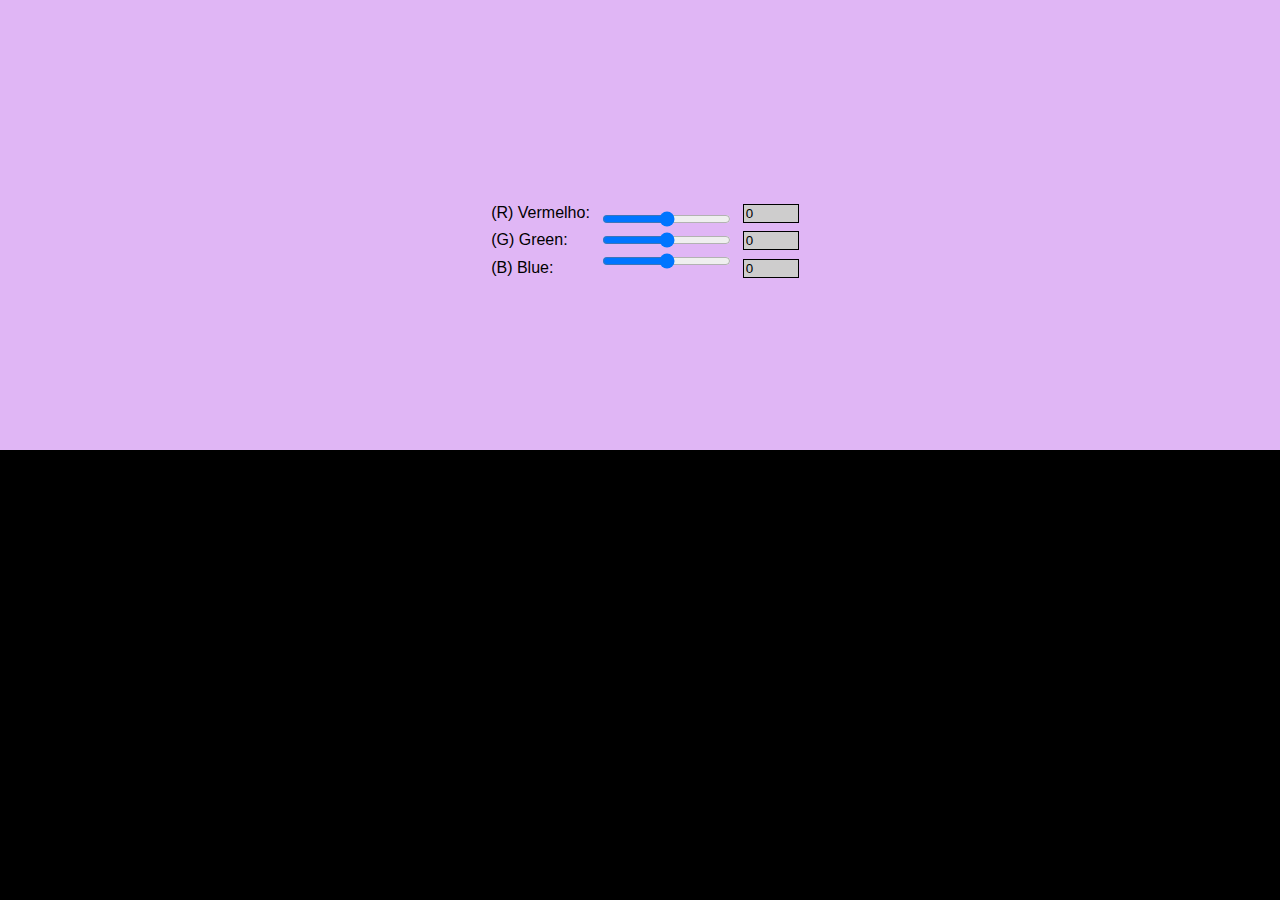
<file: CoresRGB/index.html>
<!DOCTYPE html>
<html lang="en">
  <head>
    <meta charset="UTF-8" />
    <meta name="viewport" content="width=device-width, initial-scale=1.0" />
    <link rel="stylesheet" href="./css/reset.css" />
    <link rel="stylesheet" href="./css/styles.css" />
    <title>Trabalho Pratico Modulo 01 - Color</title>
  </head>
  <body>
    <div>
      <ul class="ncores">
        <h2>(R) Vermelho:</h2>
        <h2>(G) Green:</h2>
        <h2>(B) Blue:</h2>
      </ul>
      <ul>
        <h2><input id="Rrange" min="0" max="255" step="1" type="range" /></h2>
        <h2><input id="Grange" min="0" max="255" step="1" type="range" /></h2>
        <h2><input id="Brange" min="0" max="255" step="1" type="range" /></h2>
      </ul>
      <ul class="input">
        <h2><input type="text" id="Rinput" readonly size="3" /></h2>
        <h2><input type="text" id="Ginput" readonly size="3" /></h2>
        <h2><input type="text" id="Binput" readonly size="3" /></h2>
      </ul>
    </div>
    <div id="cor"></div>

    <script src="./js/script.js"></script>
  </body>
</html>
</file>
<file: CoresRGB/css/styles.css>
body {
  background-color: rgb(224, 182, 245);
  font-family: Arial, Helvetica, sans-serif;
}

div {
  width: 100vw;
  height: 50vh;
  display: flex;
  flex-direction: row;
  justify-content: center;
  align-items: center;

ul {
  align-content: center;
  margin-left: 10px;
  margin-top: 30px;
}

.ncores {
  line-height: 1.7rem;
}

.input {
  line-height: 1.7rem;
}

#Rinput,
#Ginput,
#Binput {
  width: 50px;
  background-color: rgb(206, 205, 205);
  border: 0.5px solid #000;
}

#cor {
  border: 0, 2px solid #000;
  display: flex;
  width: 100px;
  height: 100px;
  margin: 15px auto;
  background-color: rgb(206, 205, 205);
}
</file>
